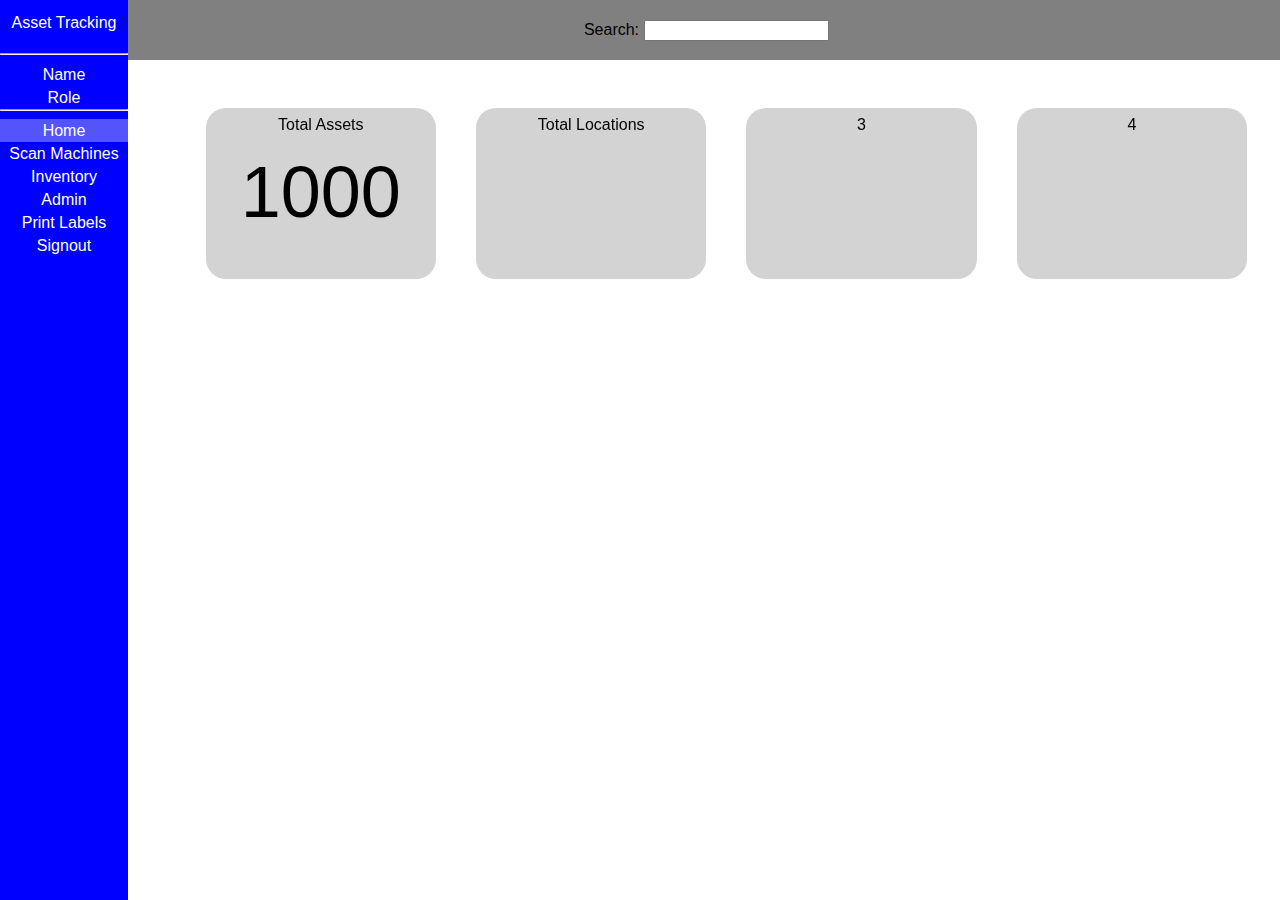
<file: index.html>
<!DOCTYPE html>
<html lang="en">
<head>
    <meta charset="UTF-8">
    <meta http-equiv="X-UA-Compatible" content="IE=edge">
    <meta name="viewport" content="width=device-width, initial-scale=1.0">
    <link rel="stylesheet" href="style.css">
    <title>Asset Tracking</title>
</head>
<body>   
    <div class="headertitle">
        <p>Asset Tracking</p>
    </div>
    <div class="header">
        <p class="searchtitle">Search: </p>
        <input type="search" name="globalsearch" class="searchbox">
    </div>
    <aside>
        <hr class="solid">
        <p>Name</p>
        <p>Role</p>
        <hr class="solid">
        <a style="background-color: rgb(84, 84, 252);" href="/">Home</a>
        <a href="/scan.html">Scan Machines</a>
        <a href="/inventory.html">Inventory</a>
        <a href="/admin.html">Admin</a>
        <a href="/print.html">Print Labels</a>
        <a href="/signout.html">Signout</a>
        <p style="display: none;" class="pDatabase">Database:</p>
    </aside>
    <main>
        <div class="card">
            <div class="cardcontent">
                <div class="cardtitle">
                    Total Assets
                    <div class="cardcount">
                        1000
                    </div>
                </div>
            </div>
        </div>
        <div class="card">
            <div class="cardcontent">
                <div class="cardtitle">
                    Total Locations
                </div>
            </div> 
        </div>
        <div class="card">
            <div class="cardcontent">
                <div class="cardtitle">
                    3
                </div>
            </div>
        </div>
        <div class="card">
            <div class="cardcontent">
                <div class="cardtitle">
                    4
                </div>
            </div>  
        </div>
    </main>
</body>
</html>
</file>
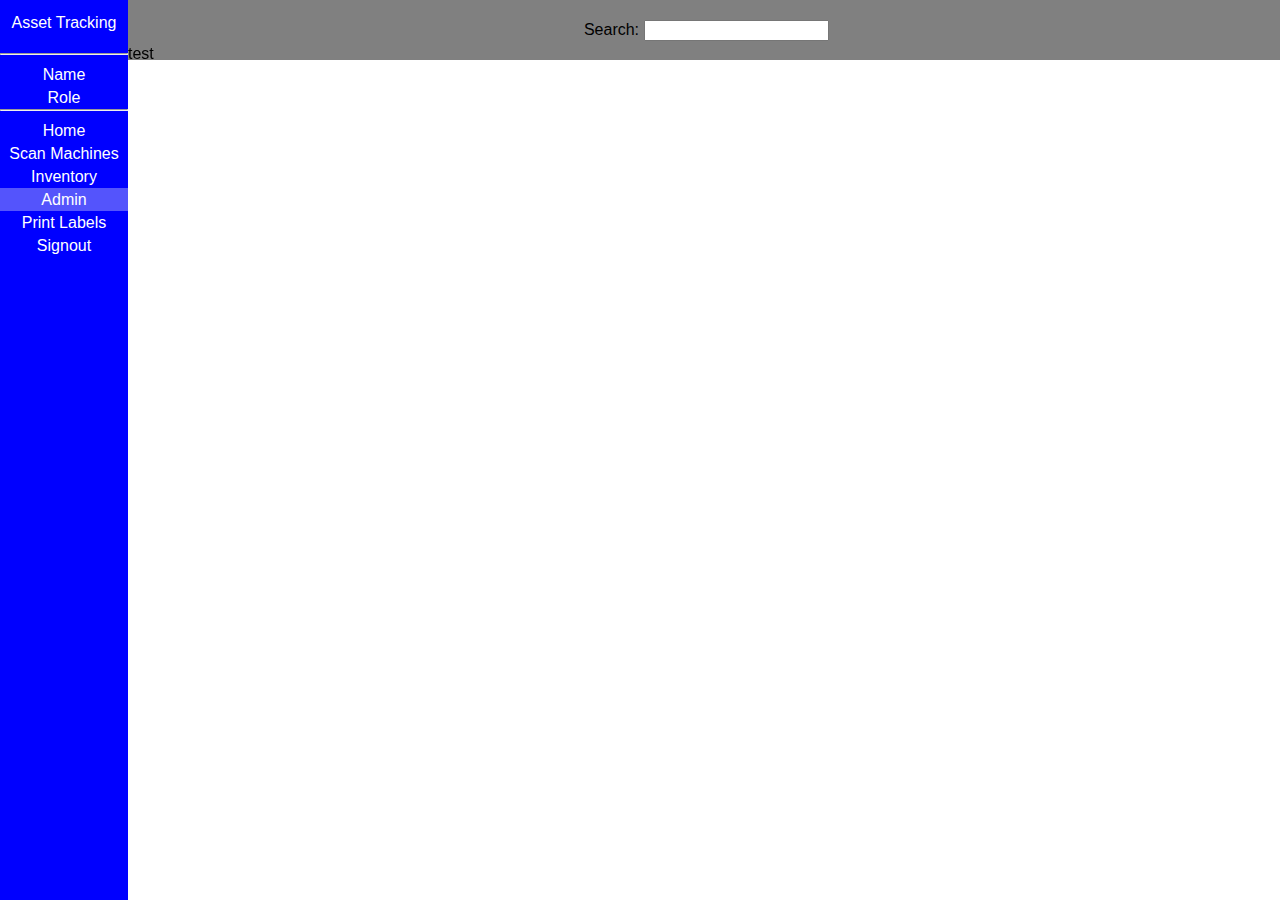
<file: admin.html>
<!DOCTYPE html>
<html lang="en">
<head>
    <meta charset="UTF-8">
    <meta http-equiv="X-UA-Compatible" content="IE=edge">
    <meta name="viewport" content="width=device-width, initial-scale=1.0">
    <link rel="stylesheet" href="style.css">
    <title>Admin Dashboard | Asset Tracking</title>
</head>
<body>   
    <div class="headertitle">
        <p>Asset Tracking</p>
    </div>
    <div class="header">
        <p class="searchtitle">Search: </p>
        <input type="search" name="globalsearch" class="searchbox">
    </div>
    <aside>
        <hr class="solid">
        <p>Name</p>
        <p>Role</p>
        <hr class="solid">
        <a href="/">Home</a>
        <a href="/scan.html">Scan Machines</a>
        <a href="/inventory.html">Inventory</a>
        <a style="background-color: rgb(84, 84, 252);" href="/admin.html">Admin</a>
        <a href="/print.html">Print Labels</a>
        <a href="/signout.html">Signout</a>
        <p style="display: none;" class="pDatabase">Database:</p>
    </aside>
    <main>
        test
    </main>
</body>
</html>
</file>
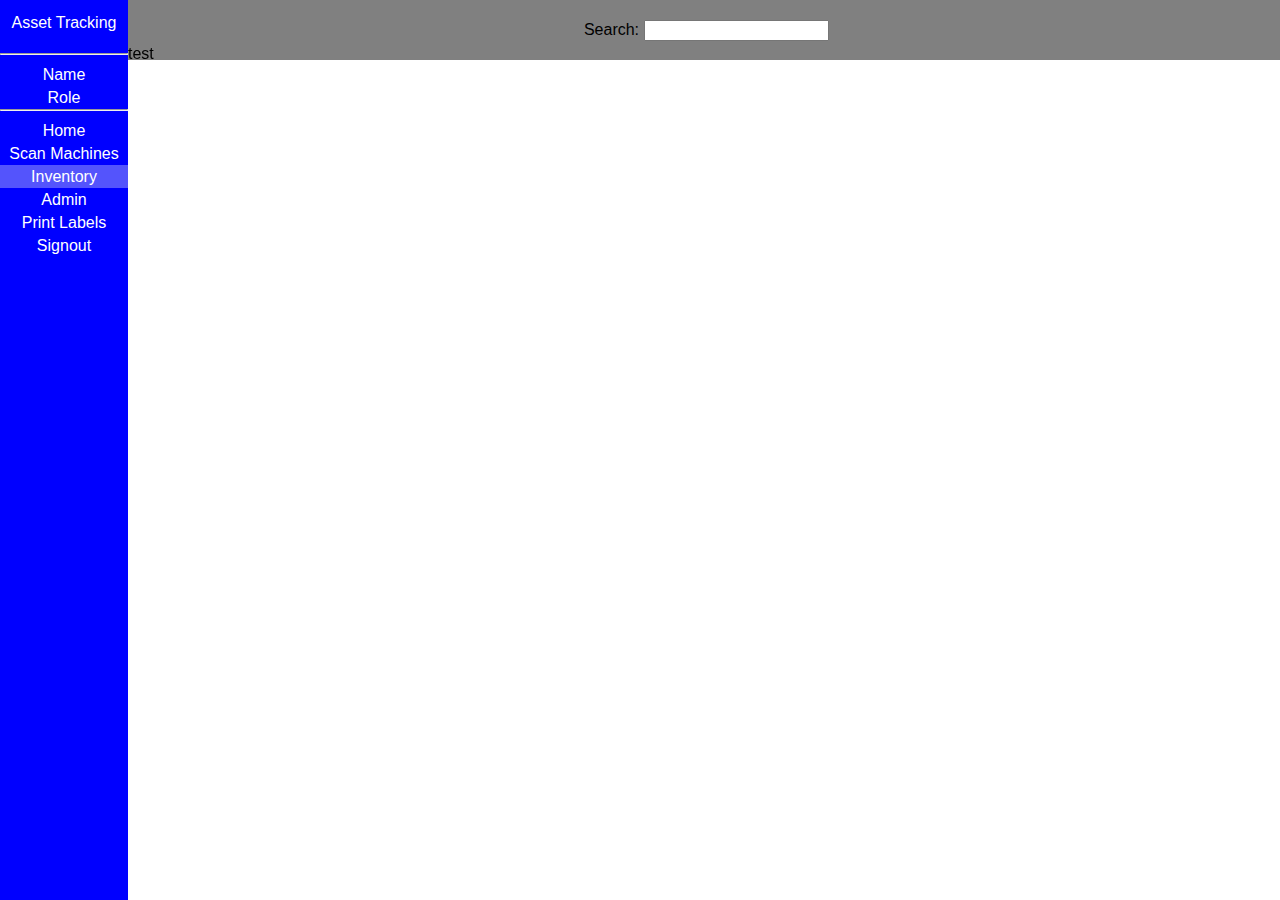
<file: inventory.html>
<!DOCTYPE html>
<html lang="en">
<head>
    <meta charset="UTF-8">
    <meta http-equiv="X-UA-Compatible" content="IE=edge">
    <meta name="viewport" content="width=device-width, initial-scale=1.0">
    <link rel="stylesheet" href="style.css">
    <title>Inventory | Asset Tracking</title>
</head>
<body>   
    <div class="headertitle">
        <p>Asset Tracking</p>
    </div>
    <div class="header">
        <p class="searchtitle">Search: </p>
        <input type="search" name="globalsearch" class="searchbox">
    </div>
    <aside>
        <hr class="solid">
        <p>Name</p>
        <p>Role</p>
        <hr class="solid">
        <a href="/">Home</a>
        <a href="/scan.html">Scan Machines</a>
        <a style="background-color: rgb(84, 84, 252);" href="/inventory.html">Inventory</a>
        <a href="/admin.html">Admin</a>
        <a href="/print.html">Print Labels</a>
        <a href="/signout.html">Signout</a>
        <p style="display: none;" class="pDatabase">Database:</p>
    </aside>
    <main>
        test
    </main>
</body>
</html>
</file>
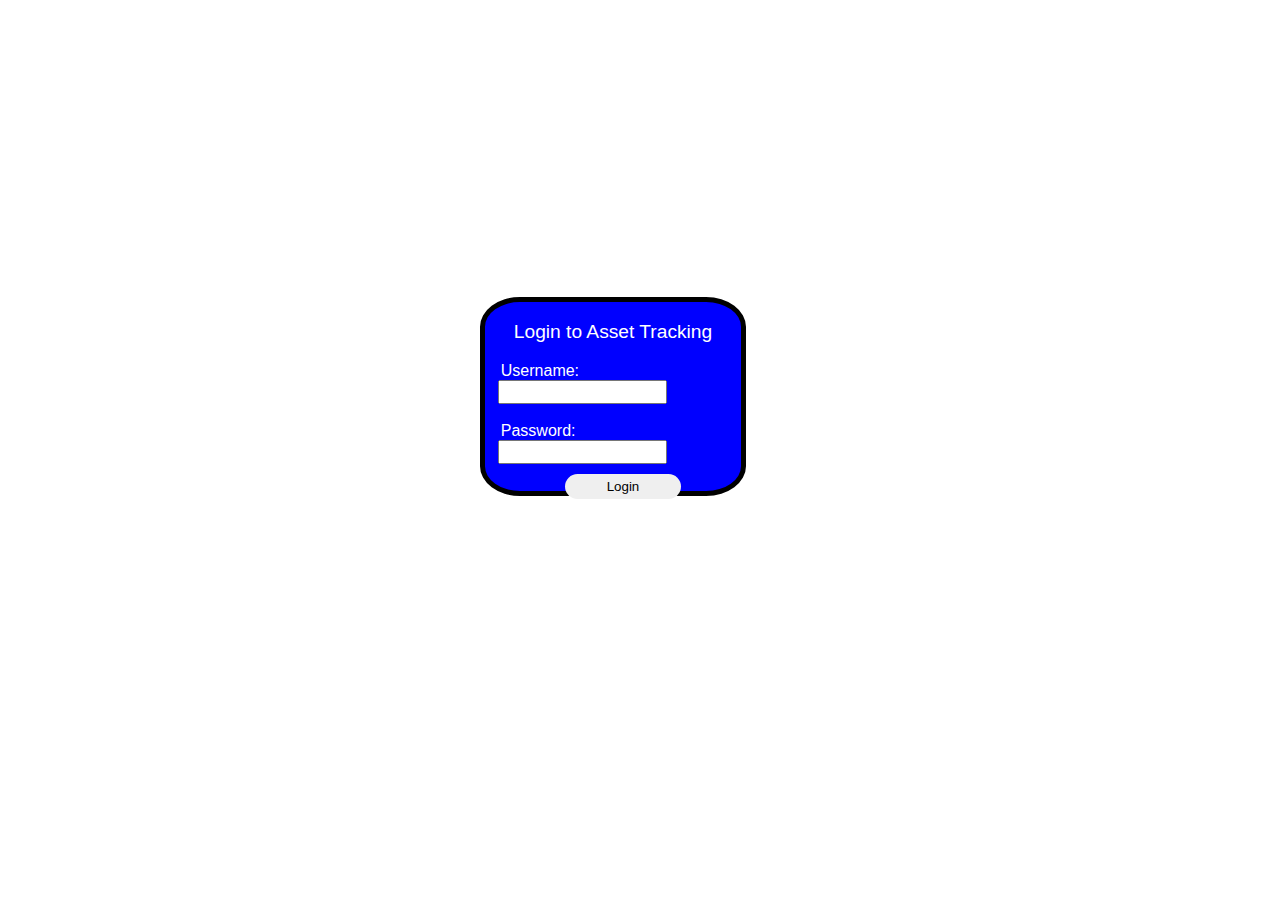
<file: login.html>
<!DOCTYPE html>
<html lang="en">
<head>
    <meta charset="UTF-8">
    <meta http-equiv="X-UA-Compatible" content="IE=edge">
    <meta name="viewport" content="width=device-width, initial-scale=1.0">
    <link rel="stylesheet" href="style.css">
    <title>Login | Asset Tracking</title>
</head>
<body>
    <div class="LoginBox">
        <div class="LoginContent">
            <div class="LoginTitle">
                <p>Login to Asset Tracking</p>
            </div>
            <div class="LoginForm">           
                <label for="username">Username:</label>
                <input type="email" name="email" id="email">
                <br><br>
                <label for="password">Password:</label>
                <input type="password" name="password" id="password">
                <br>
                <button type="submit">Login</button>
            </div>
        </div>
    </div>
</body>
</html>
</file>
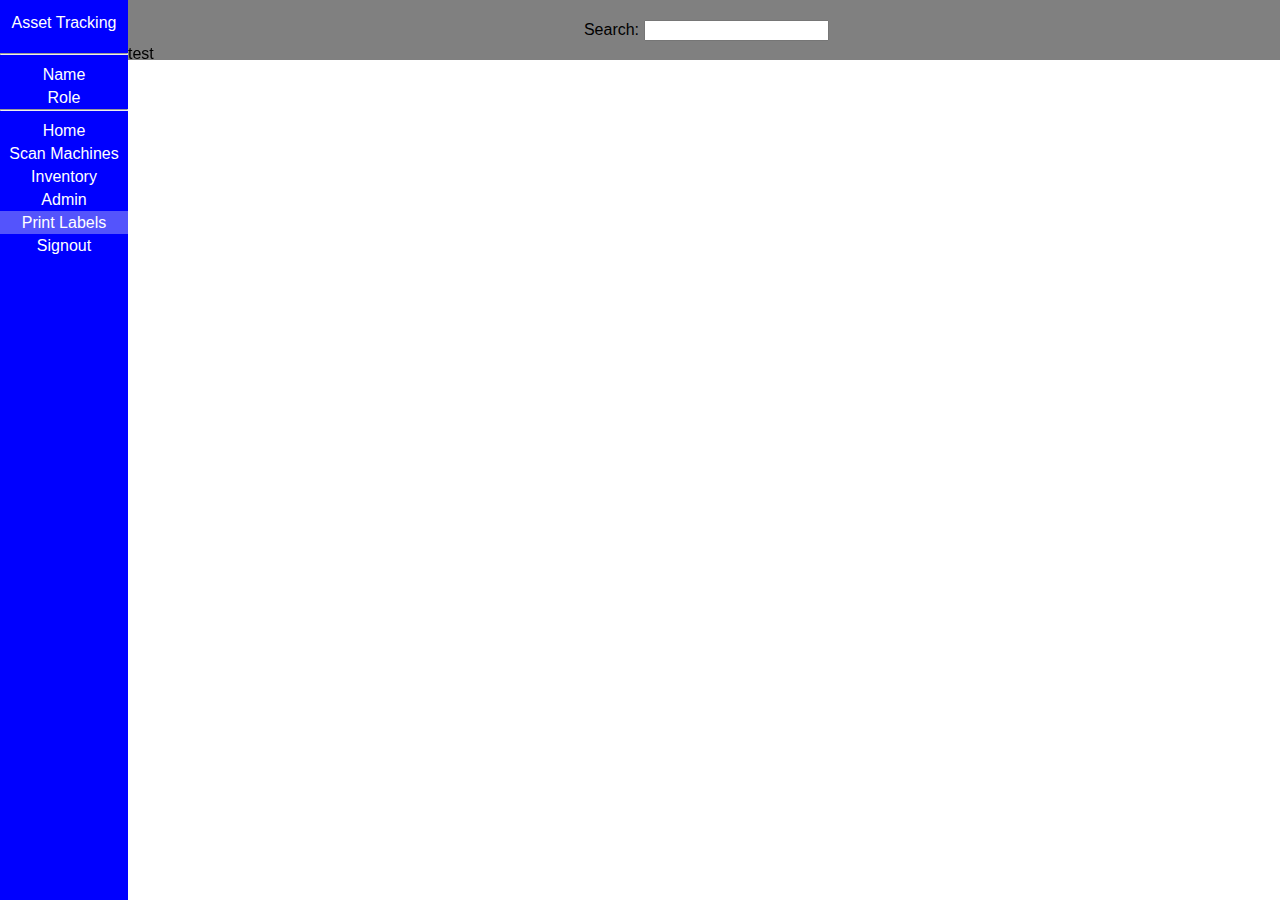
<file: print.html>
<!DOCTYPE html>
<html lang="en">
<head>
    <meta charset="UTF-8">
    <meta http-equiv="X-UA-Compatible" content="IE=edge">
    <meta name="viewport" content="width=device-width, initial-scale=1.0">
    <link rel="stylesheet" href="style.css">
    <title>Print | Asset Tracking</title>
</head>
<body>   
    <div class="headertitle">
        <p>Asset Tracking</p>
    </div>
    <div class="header">
        <p class="searchtitle">Search: </p>
        <input type="search" name="globalsearch" class="searchbox">
    </div>
    <aside>
        <hr class="solid">
        <p>Name</p>
        <p>Role</p>
        <hr class="solid">
        <a href="/">Home</a>
        <a href="/scan.html">Scan Machines</a>
        <a href="/inventory.html">Inventory</a>
        <a href="/admin.html">Admin</a>
        <a style="background-color: rgb(84, 84, 252);" href="/print.html">Print Labels</a>
        <a href="/signout.html">Signout</a>
        <p style="display: none;" class="pDatabase">Database:</p>
    </aside>
    <main>
        test
    </main>
</body>
</html>
</file>
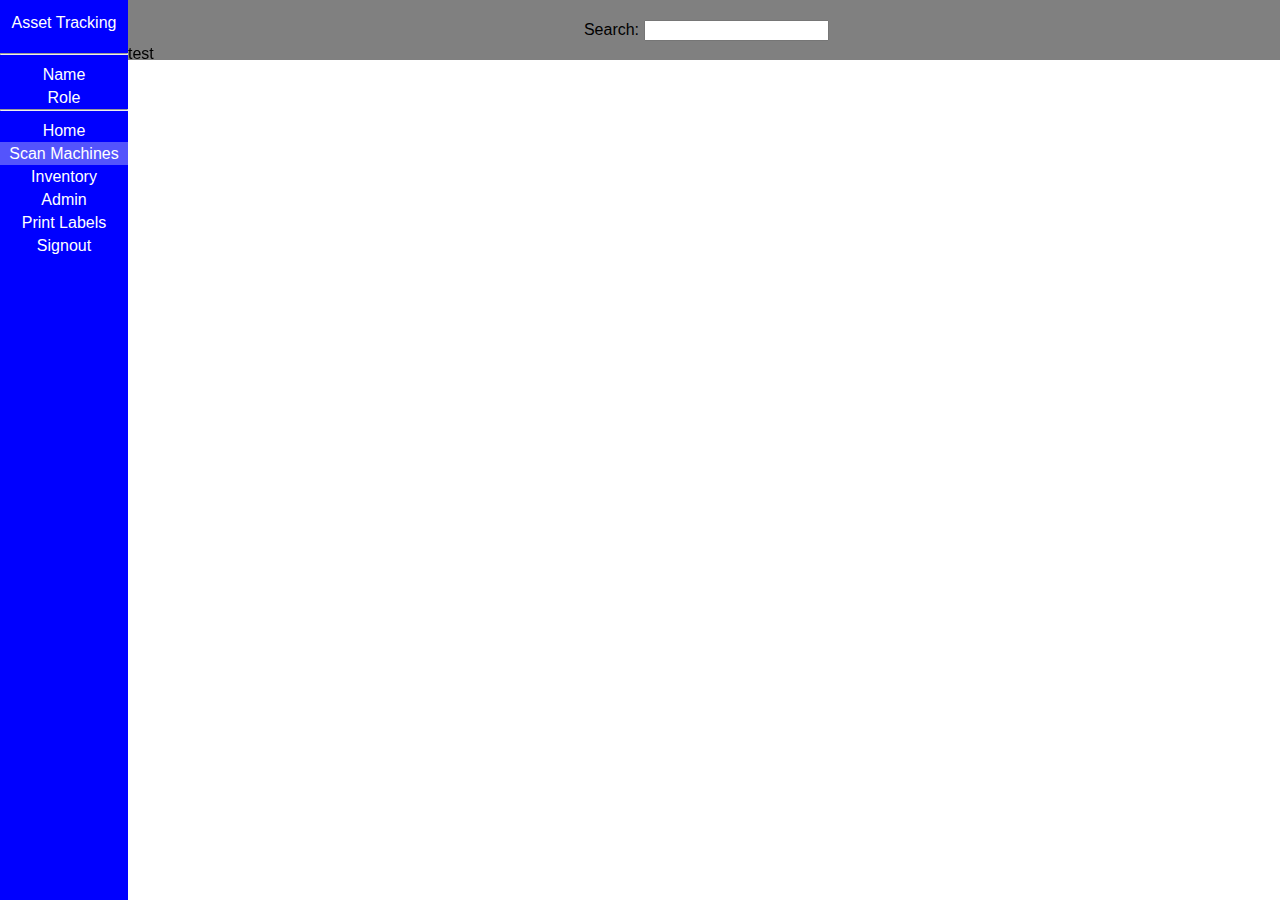
<file: scan.html>
<!DOCTYPE html>
<html lang="en">
<head>
    <meta charset="UTF-8">
    <meta http-equiv="X-UA-Compatible" content="IE=edge">
    <meta name="viewport" content="width=device-width, initial-scale=1.0">
    <link rel="stylesheet" href="style.css">
    <title>Scan | Asset Tracking</title>
</head>
<body>   
    <div class="headertitle">
        <p>Asset Tracking</p>
    </div>
    <div class="header">
        <p class="searchtitle">Search: </p>
        <input type="search" name="globalsearch" class="searchbox">
    </div>
    <aside>
        <hr class="solid">
        <p>Name</p>
        <p>Role</p>
        <hr class="solid">
        <a href="/">Home</a>
        <a style="background-color: rgb(84, 84, 252);" href="/scan.html">Scan Machines</a>
        <a href="/inventory.html">Inventory</a>
        <a href="/admin.html">Admin</a>
        <a href="/print.html">Print Labels</a>
        <a href="/signout.html">Signout</a>
        <p style="display: none;" class="pDatabase">Database:</p>
    </aside>
    <main>
        test
    </main>
</body>
</html>
</file>
<file: style.css>
*{
    font-family:Arial, Helvetica, sans-serif;
}

.LoginBox{
    background-color: blue;
    width: 20%;
    height: 21%;
    left: 37.5%;
    top: 33%;
    position: absolute;
    display: block;
    border-radius: 15%;
    border-width: 5px;
    border-color: black;
    border-style: solid;
}

.LoginContent{
    width: 100%;
    height: 100%;   
}

.LoginTitle{
    width: 100%;
    text-align: center;
    align-items: center;
    font-size: larger;
    color: white;
}

.LoginForm{
    left: 5%;
    width: 90%;
    height: 70%;
    position: absolute;
    display: block;
}

.LoginForm > label{
    font-size: medium;
    width: 27%;
    padding: 3px;
    color: white;
}

.LoginForm > input{
    font-size: medium;
    width: 70%;
}

.LoginForm > button{
    position:absolute;
    width: 50%;
    left: 25%;
    padding: 5px;
    margin: 10px;
    text-decoration: none;
    border: none;
    border-radius: 16px;
    cursor: pointer;
}

.LoginForm > button:hover{
    background-color: lightblue;
}

.headertitle{
    display:flex;
    align-items: center;
    justify-content: center;
    width: 10%;
    height: 5%;
    background-color: blue;
    color: white;
    margin: 0;
    border: 0;
    padding: 0;
    float: left;
    position:fixed;
}

.header{
    display:inline-flex;
    width: 90%;
    height: 5%;
    align-items: center;
    justify-content: center;
    background-color: grey;
    position: static;
    float: right;
}

.searchtitle{
    position: relative;
    padding: 5px;
}

.searchbox{
    position: relative;
}

body{
    margin: 0%;
}

aside{
    width: 10%;
    height: 95%;
    top: 5%;
    background-color: blue;
    margin: 0;
    border: 0;
    padding: 0;
    position:absolute;
}

aside > p{
    color:white;
    width: 100%;
    position:static;
    text-align: center;
    margin: 0;
    border: 0;
    padding: 2.5px 0px 2.5px 0px;
    float: left;
    display: block;
}

aside button{
    width: 100%;
}

aside a{
    width: 100%;
    color: white;
    text-decoration: none;
    display: block;
    text-align: center;
    background-color: transparent;
    padding: 2.5px 0px 2.5px 0px;
}

aside a:hover{
    background-color: rgb(84, 84, 252);
    color: white;
}
.pDatabase{
    color:white;
    display: none;
}

main{
    position:fixed;
    
    top: 5%;
    left: 10%;
    width: 90%;
    height: 95%;
    display: flex;
}

.card{
    position:relative;
    display: flex;
    width: 20%;
    height: 20%;
    top: 5%;
    left: 5%;
    right: 5%;
    padding: 20px;
    background-color: lightgray;
    background-clip: content-box;
    border: 10px;
    border-radius: 40px;
    border-width: 10px;
    border-color: black;
}

.cardcontent{
    
    position: relative;
    width: 100%;
    height: 100%;
}

.cardtitle{
    position: relative;
    display: block;
    width: 100%;
    height: 10%;
    top: 5%;
    text-align: center;
    vertical-align: middle;
}

.cardcount{
    position:relative;
    display:block;
    height: 100%;
    width: 100%;
    top: 100%;
    text-align: center;
    font-size: 72px;
}
</file>
